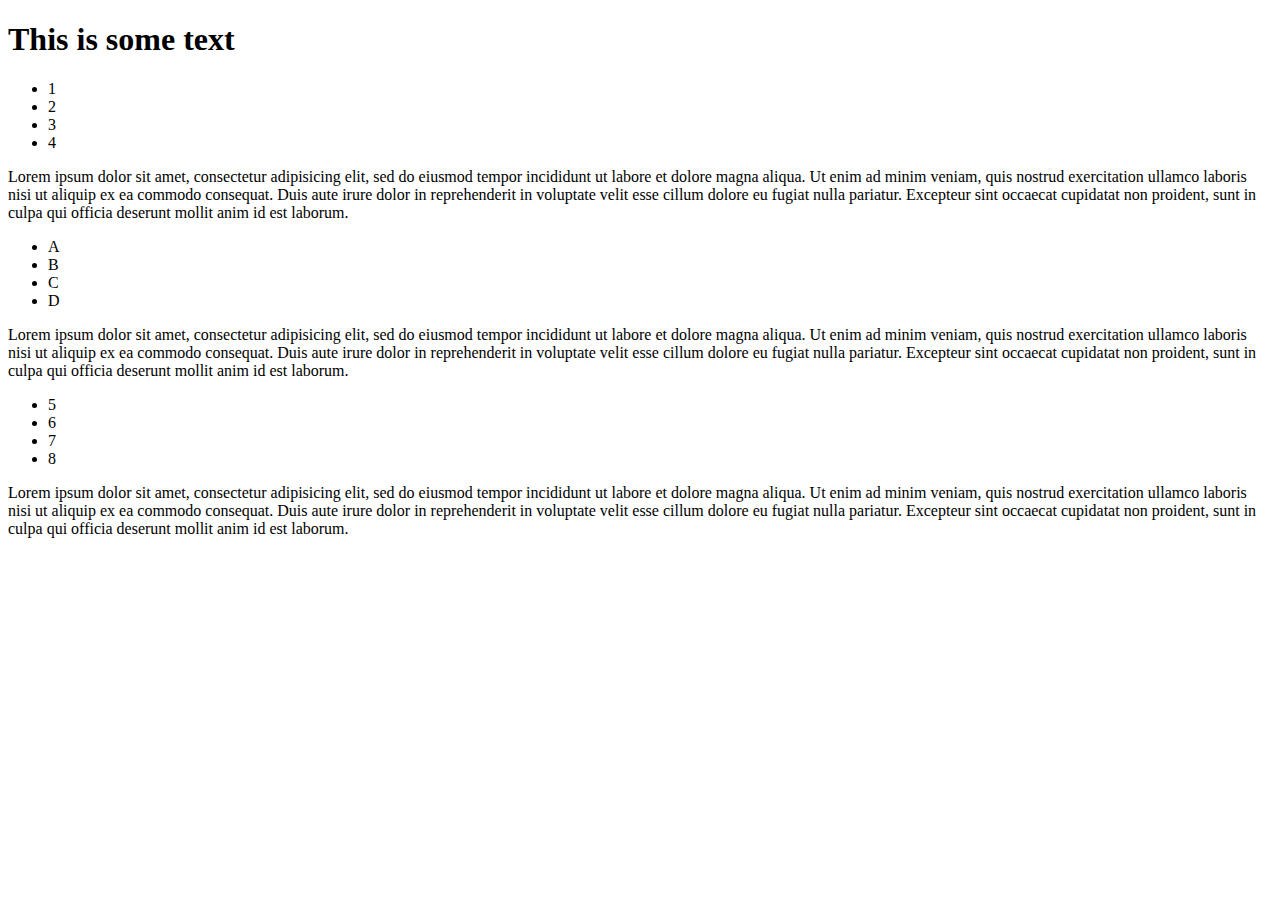
<file: class-01-jquery-and-the-dom/lecture/code_examples/index.html>
<!DOCTYPE html>
<html>
  <head>
    <meta charset="utf-8">
    <title>DOM Demo</title>
    <!-- Two separate ways to include jQuery in your app -->
    <script src='jquery-2.2.1.js'></script>
    <script src="https://ajax.googleapis.com/ajax/libs/jquery/2.2.0/jquery.min.js"></script>
  </head>
  <body>
    <header id='test'>
      <h1>This is some text</h1>
    </header>
    <main>
      <section>
        <ul>
          <li class='first_li'>1</li>
          <li>2</li>
          <li>3</li>
          <li>4</li>
        </ul>
        <p>Lorem ipsum dolor sit amet, consectetur adipisicing elit, sed do eiusmod tempor incididunt ut labore et dolore magna aliqua. Ut enim ad minim veniam, quis nostrud exercitation ullamco laboris nisi ut aliquip ex ea commodo consequat. Duis aute irure dolor in reprehenderit in voluptate velit esse cillum dolore eu fugiat nulla pariatur. Excepteur sint occaecat cupidatat non proident, sunt in culpa qui officia deserunt mollit anim id est laborum.</p>
      </section>
      <section>
        <ul>
          <li class='first_li'>A</li>
          <li>B</li>
          <li>C</li>
          <li>D</li>
        </ul>
        <p>Lorem ipsum dolor sit amet, consectetur adipisicing elit, sed do eiusmod tempor incididunt ut labore et dolore magna aliqua. Ut enim ad minim veniam, quis nostrud exercitation ullamco laboris nisi ut aliquip ex ea commodo consequat. Duis aute irure dolor in reprehenderit in voluptate velit esse cillum dolore eu fugiat nulla pariatur. Excepteur sint occaecat cupidatat non proident, sunt in culpa qui officia deserunt mollit anim id est laborum.</p>
      </section>
      <section>
        <ul>
          <li class='first_li'>5</li>
          <li>6</li>
          <li>7</li>
          <li>8</li>
        </ul>
        <p>Lorem ipsum dolor sit amet, consectetur adipisicing elit, sed do eiusmod tempor incididunt ut labore et dolore magna aliqua. Ut enim ad minim veniam, quis nostrud exercitation ullamco laboris nisi ut aliquip ex ea commodo consequat. Duis aute irure dolor in reprehenderit in voluptate velit esse cillum dolore eu fugiat nulla pariatur. Excepteur sint occaecat cupidatat non proident, sunt in culpa qui officia deserunt mollit anim id est laborum.</p>
      </section>
    </main>
    <script src='app.js'></script>
  </body>
</html>
</file>
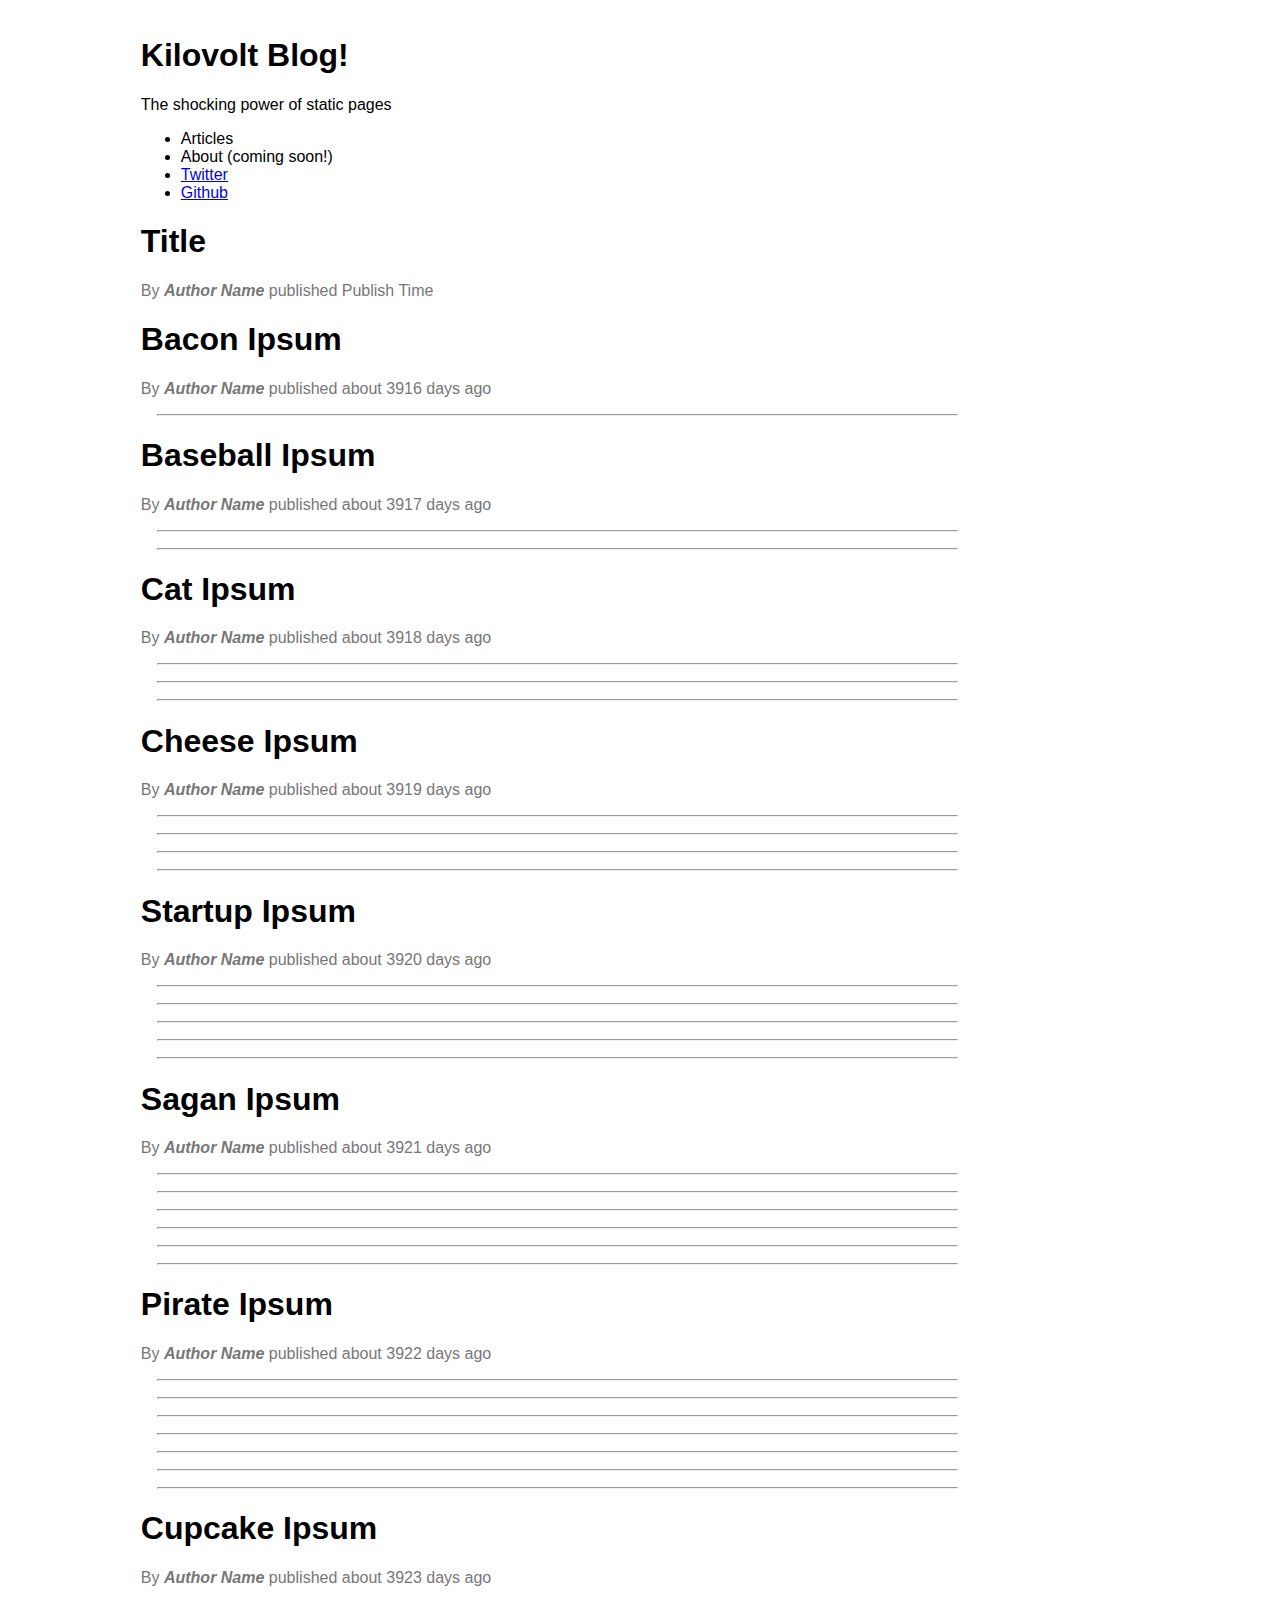
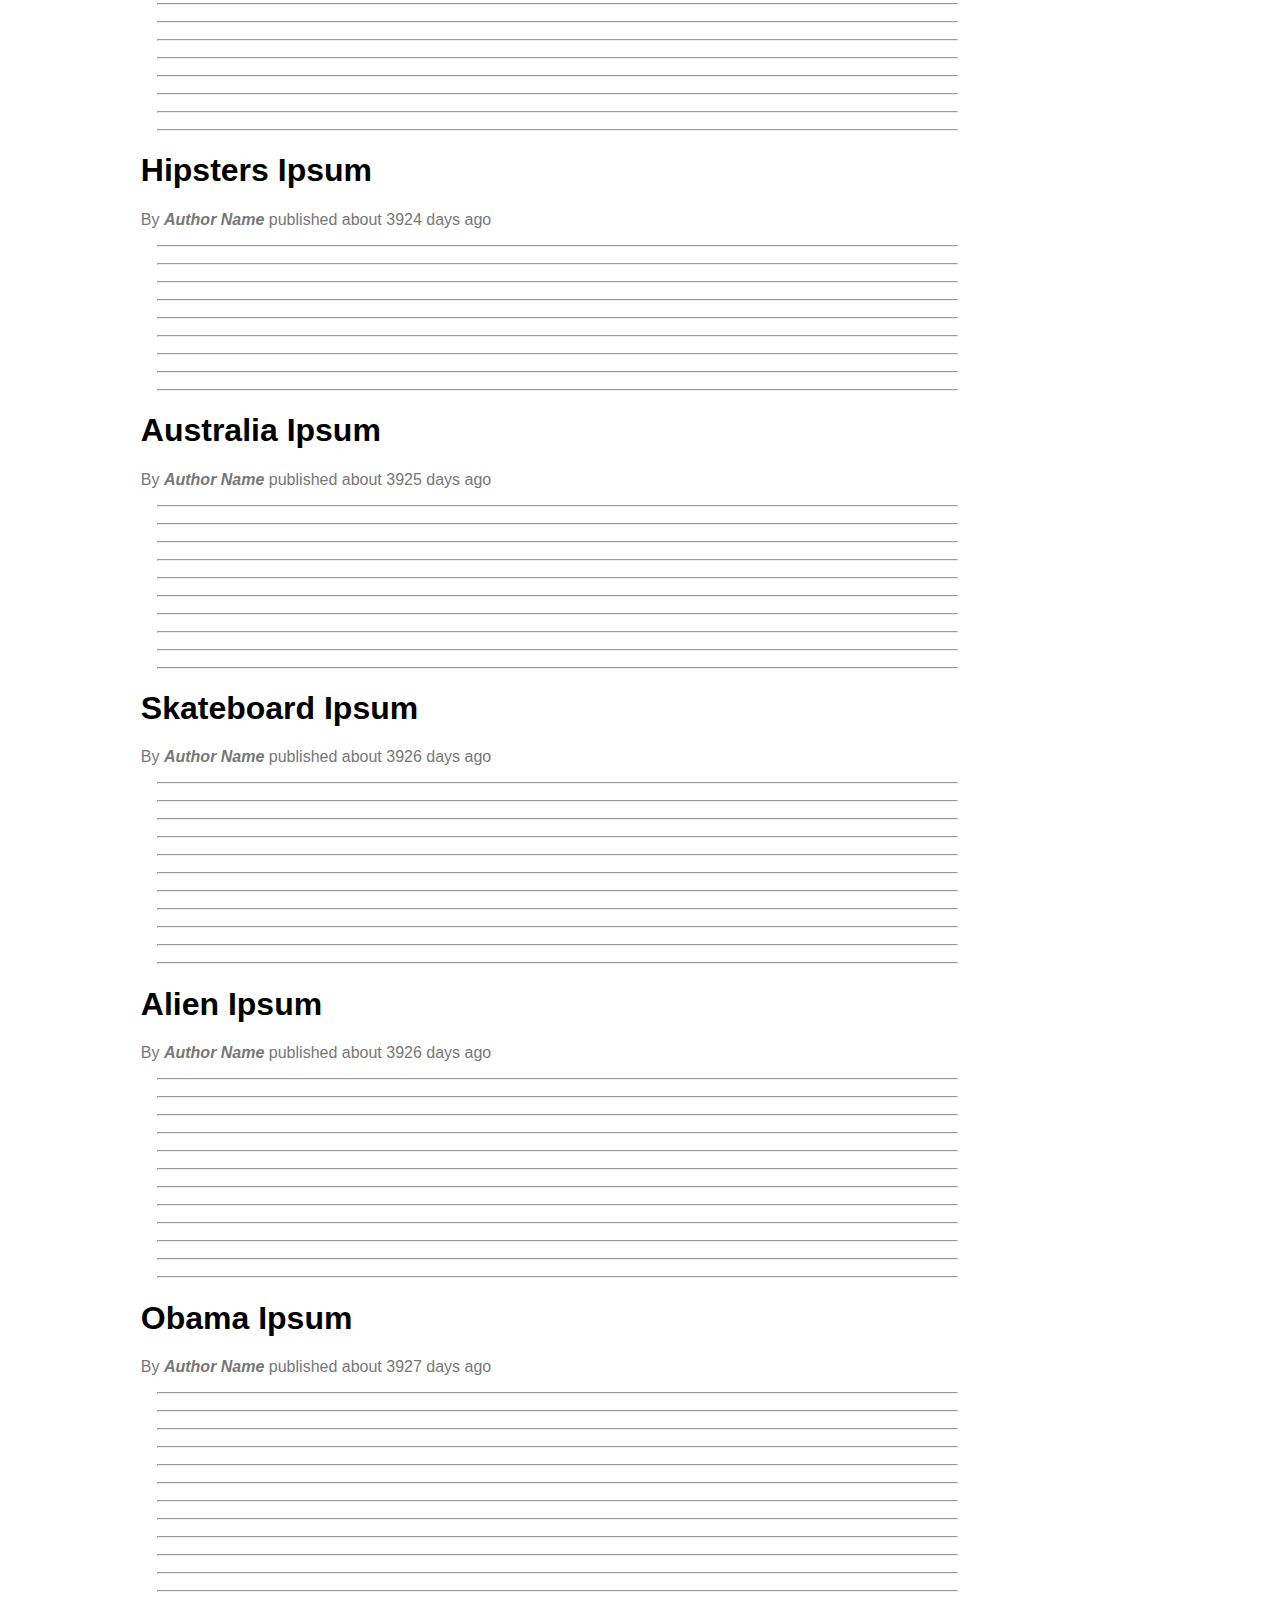
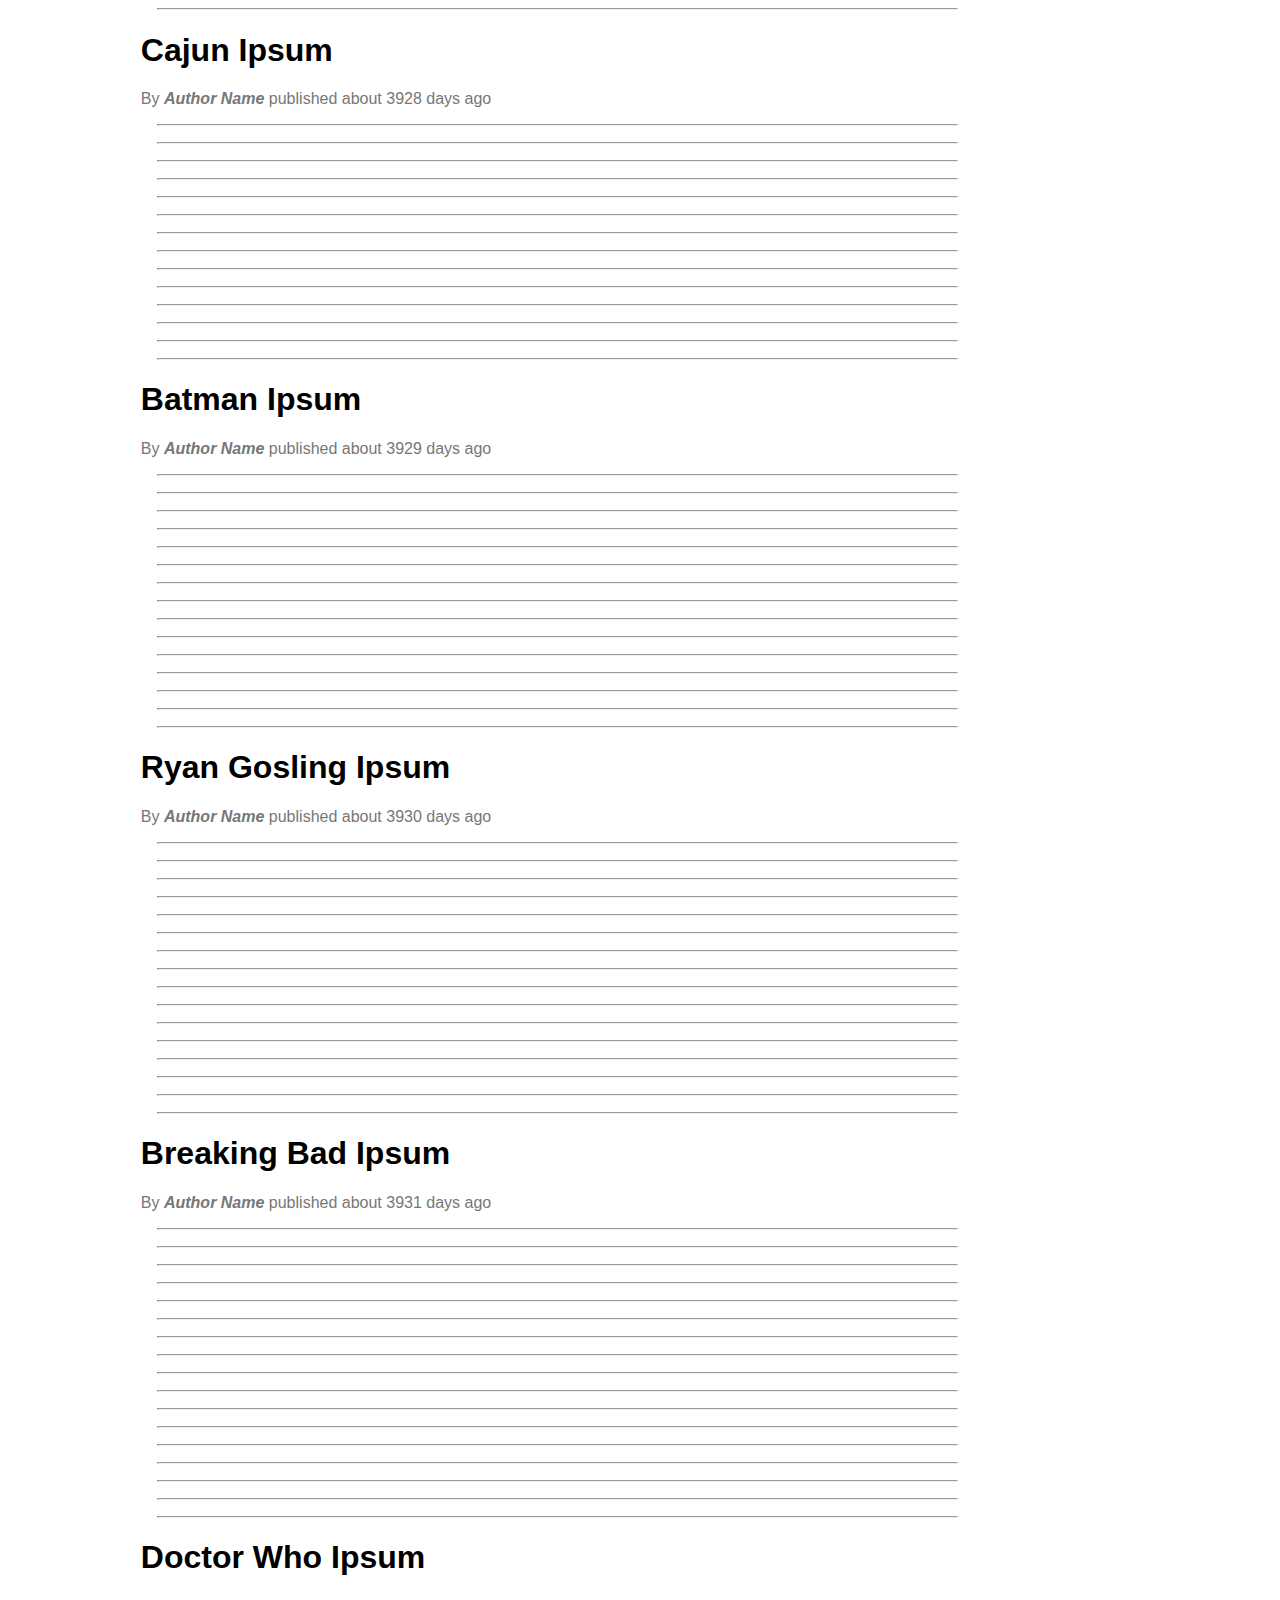
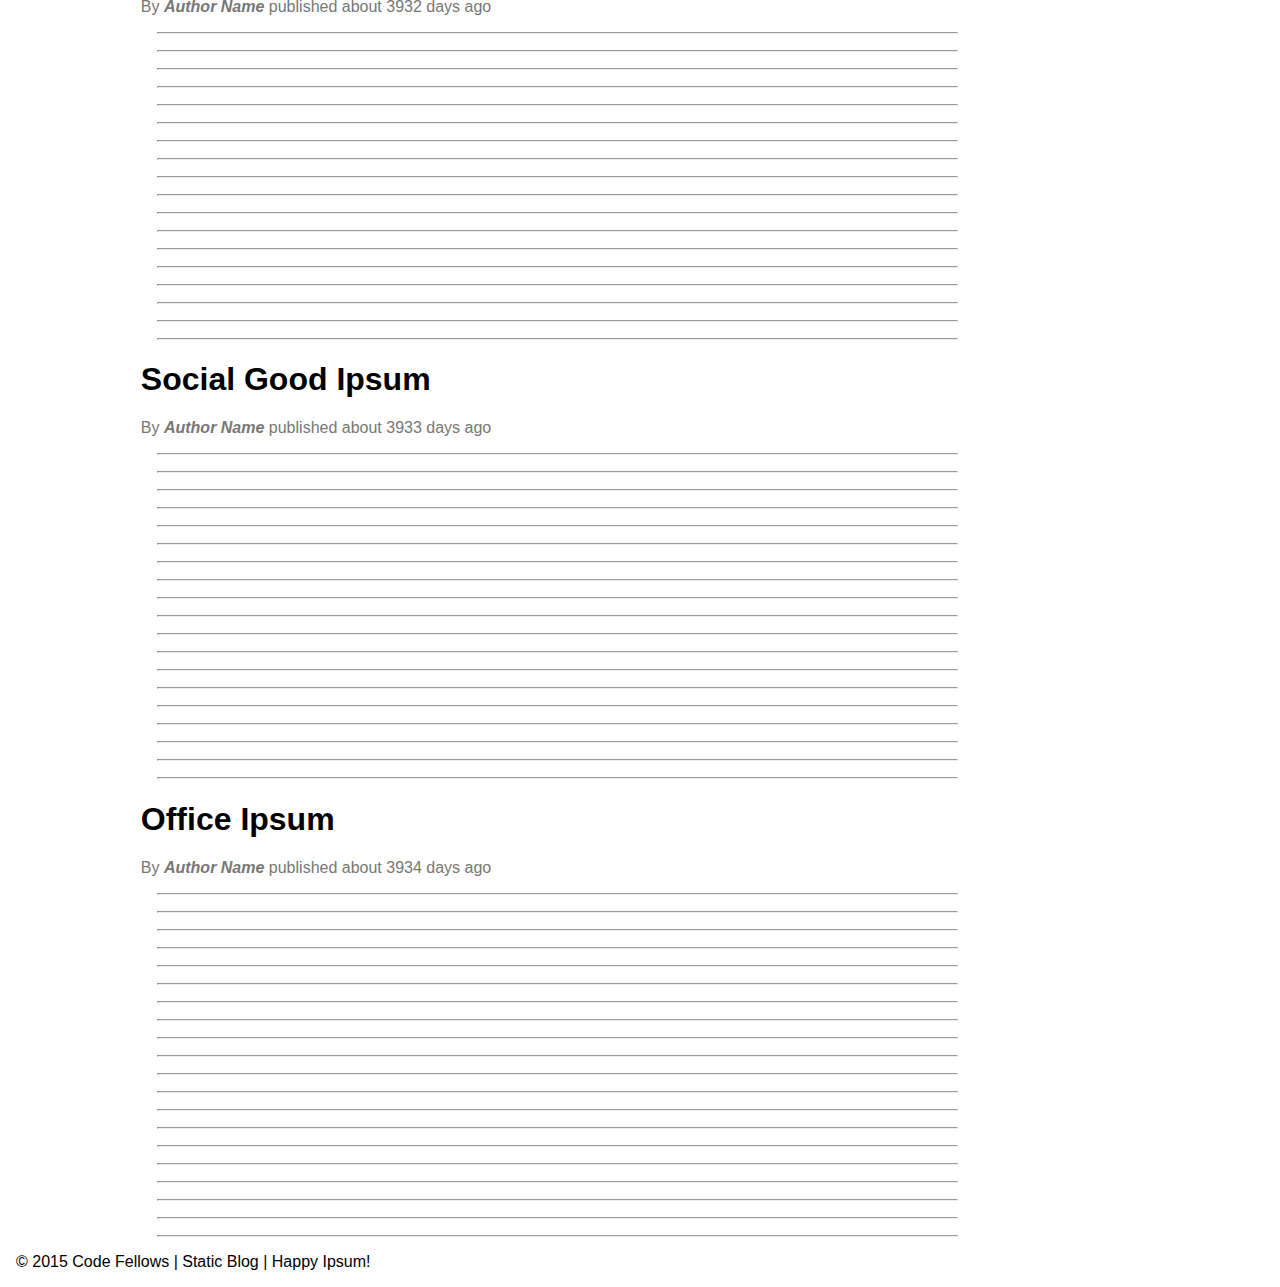
<file: class-01-jquery-and-the-dom/pair-assignment/shruti-austin-laura/index.html>
<!DOCTYPE html>
<html lang="en">
  <head>
    <meta charset="UTF-8">
    <title>Blog</title>
    <link rel="stylesheet" href="vendor/styles/normalize.css">
    <link rel="stylesheet" href="styles/base.css">
    <link rel="stylesheet" href="styles/modules.css">
  </head>
  <body>
    <main>
        <header>
          <h1>
            Kilovolt Blog!
          </h1>
          <p>The shocking power of static pages</p>
        </header>
        <nav>
          <ul>
            <li>Articles</li>
            <li>About (coming soon!)</li>
            <li><a href="http://twitter.com/brookr" target="_blank">Twitter</a></li>
            <li><a href="http://github.com/brookr" target="_blank">Github</a></li>
          </ul>
        </nav>
        <section id="articles">
          <article class="template" data-category="cat">
            <header>
              <h1>Title</h1>
              <div class="byline">
                By <address><a href="">Author Name</a></address>
                published <time pubdate datetime="2000-01-01">Publish Time</time>
              </div>
            </header>
            <section class="article-body"></section>
          </article>
        </section>
      </div>
    </main>
    <footer>
      &copy; 2015 Code Fellows | Static Blog | Happy Ipsum!
    </footer>

    <!-- // TODO: ADD FALLBACK -->
    <script src="https://ajax.googleapis.com/ajax/libs/jquery/2.2.0/jquery.min.js"></script>
    <script src="scripts/blogArticles.js"></script>
    <script src="scripts/article.js"></script>
  </body>
</html>
</file>
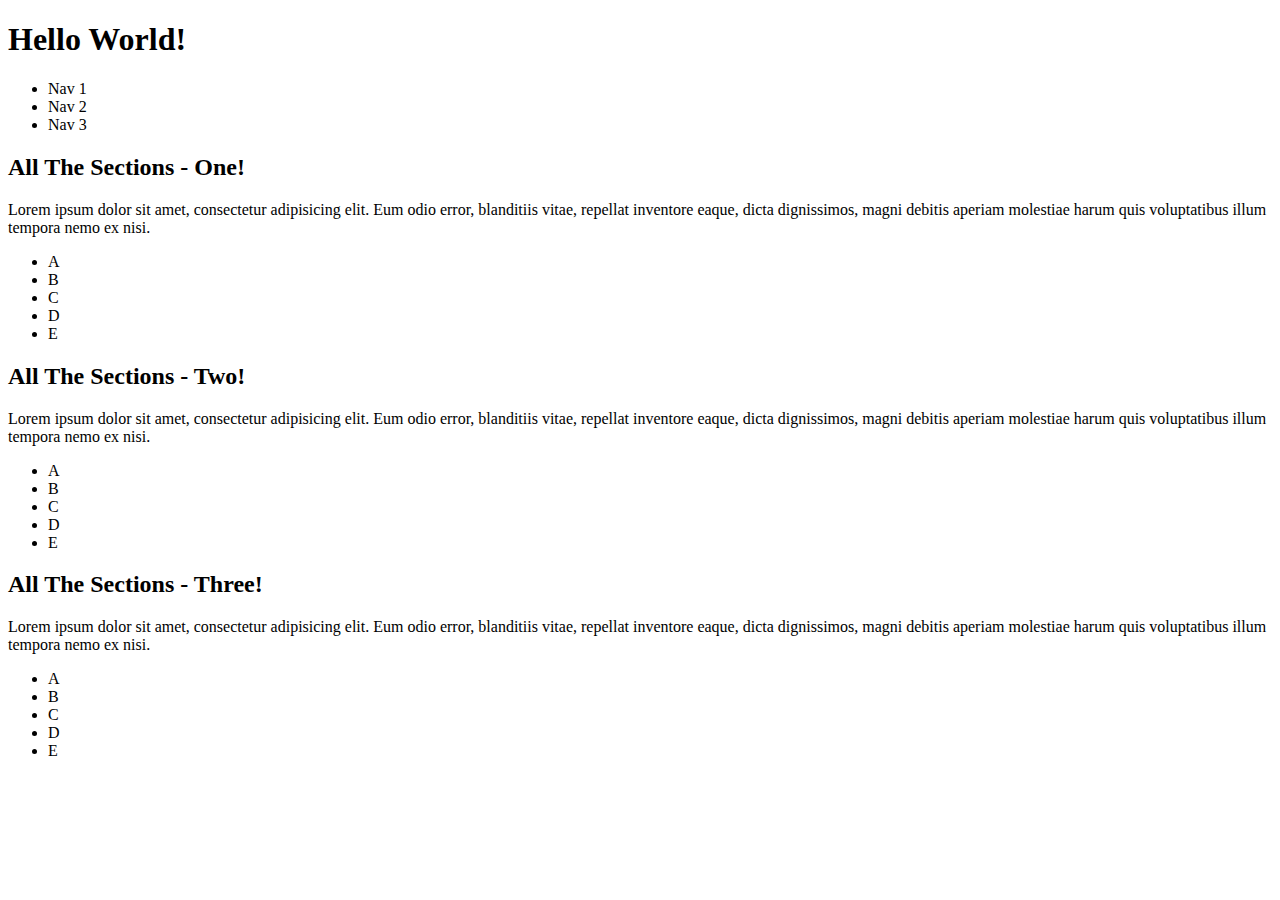
<file: class-02-jquery-and-events/lecture/example_code/index.html>
<!DOCTYPE html>
<html>
  <head>
    <meta charset="utf-8">
    <title>jQuery Demo</title>
  </head>
  <body>
    <header>
      <h1>Hello World!</h1>
      <nav>
        <ul class='nav-list'>
          <li class='tab' data-content='one'>Nav 1</li>
          <li class='tab' data-content='two'>Nav 2</li>
          <li class='tab' data-content='three'>Nav 3</li>
        </ul>
      </nav>
    </header>
    <main>
      <!-- <section id='buttons'>
        <button id='btn-one'>Submit This!</button>
      </section> -->
      <section class='main-sects' id='one'>
        <section>
          <h2>All The Sections - One!</h2>
          <p>Lorem ipsum dolor sit amet, consectetur adipisicing elit. Eum odio error, blanditiis vitae, repellat inventore eaque, dicta dignissimos, magni debitis aperiam molestiae harum quis voluptatibus illum tempora nemo ex nisi.</p>
        </section>
        <aside>
          <ul>
            <li>A</li>
            <li>B</li>
            <li>C</li>
            <li>D</li>
            <li>E</li>
          </ul>
        </aside>
      </section>
      <section class='main-sects' id='two'>
        <section>
          <h2>All The Sections - Two!</h2>
          <p>Lorem ipsum dolor sit amet, consectetur adipisicing elit. Eum odio error, blanditiis vitae, repellat inventore eaque, dicta dignissimos, magni debitis aperiam molestiae harum quis voluptatibus illum tempora nemo ex nisi.</p>
        </section>
        <aside>
          <ul>
            <li>A</li>
            <li>B</li>
            <li>C</li>
            <li>D</li>
            <li>E</li>
          </ul>
        </aside>
      </section>
      <section class='main-sects' id='three'>
        <section>
          <h2>All The Sections - Three!</h2>
          <p>Lorem ipsum dolor sit amet, consectetur adipisicing elit. Eum odio error, blanditiis vitae, repellat inventore eaque, dicta dignissimos, magni debitis aperiam molestiae harum quis voluptatibus illum tempora nemo ex nisi.</p>
        </section>
        <aside>
          <ul>
            <li>A</li>
            <li>B</li>
            <li>C</li>
            <li>D</li>
            <li>E</li>
          </ul>
        </aside>
      </section>
    </main>
    <script src="https://ajax.googleapis.com/ajax/libs/jquery/2.1.4/jquery.min.js"></script>
    <script src='app.js'></script>
  </body>
</html>

<!--
3. jQuery Traversal & Manipulation Methods
  - .parent().parent(). etc...
4. jQuery Events & Effects
  - Recap vanilla JS Events
  - .on() callbacks

 -->
</file>
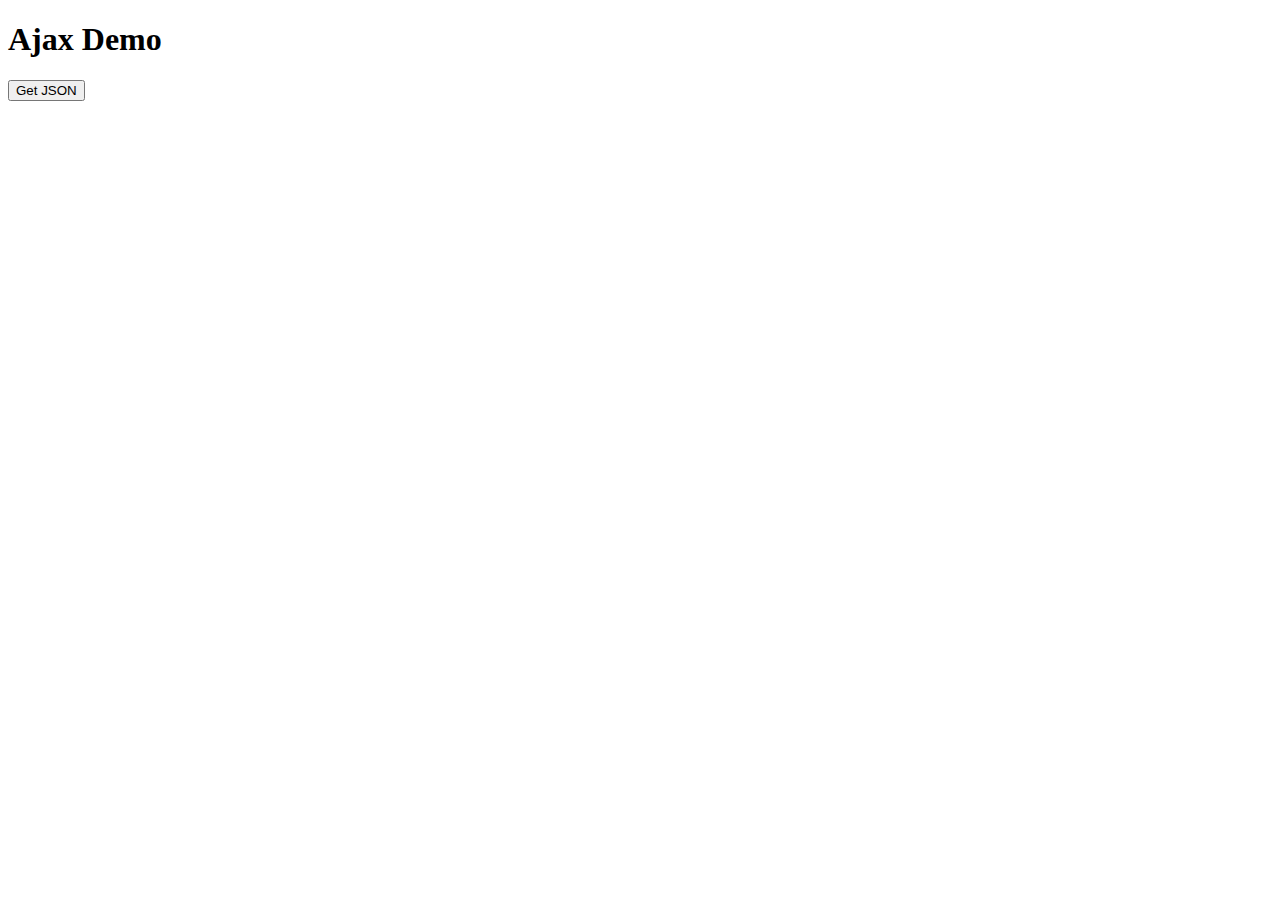
<file: class-06-ajax-and-json/lecture/demo-code/index.html>
<!DOCTYPE html>
<html>
  <head>
    <meta charset="utf-8">
    <title>AJAX Demo</title>
    <script src="jquery-2.1.4.js"></script>
  </head>
  <body>
    <h1>Ajax Demo</h1>
    <button id='get-json'>Get JSON</button>

    <section id='content'></section>
    <!-- <script src='json.js'></script> -->
    <script src='ajax.js'></script>
  </body>
</html>
</file>
<file: class-01-jquery-and-the-dom/pair-assignment/shruti-austin-laura/styles/base.css>
body {
  padding: 1em;
}

main {
  margin: auto;
  width: 80%;
}

address {
  display: inline-block;
}

hr {
  margin: 1em;
  width: 80%;
}
</file>
<file: class-01-jquery-and-the-dom/pair-assignment/shruti-austin-laura/styles/modules.css>
.template {
  display: none;
}

.draft {
  display: none;
}

.byline {
  color: #777;
}

.byline a {
  font-weight: bold;
  text-decoration: none;
  color: inherit;
}

.pull-left {
  float: left;
}

.pull-right {
  float: right;
}
</file>
